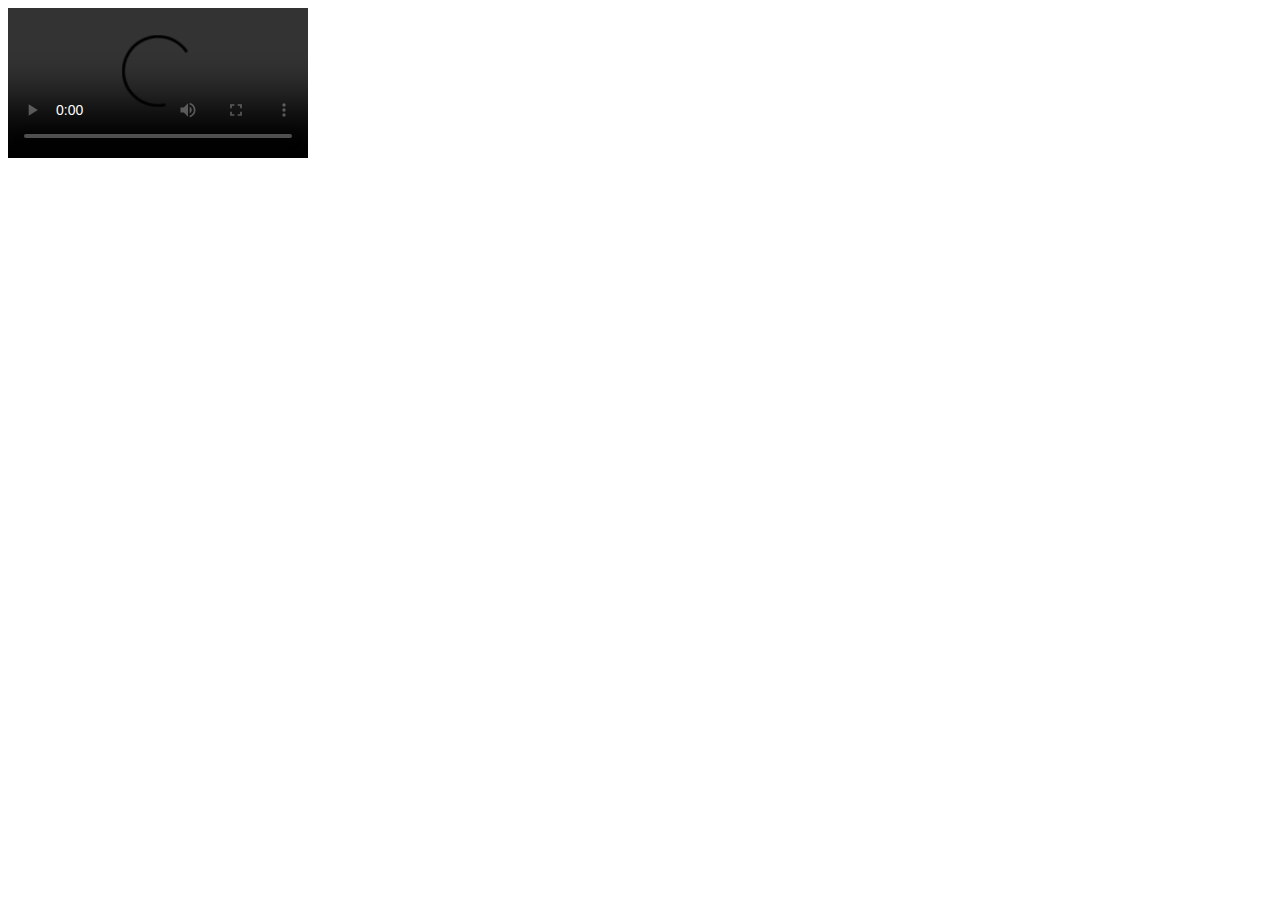
<file: movie.html>
<!DOCTYPE html>
<html lang="en">
  <head>
    <meta charset="UTF-8" />
    <meta http-equiv="X-UA-Compatible" content="IE=edge" />
    <meta name="viewport" content="width=device-width, initial-scale=1.0" />
    <title>Movie</title>
  </head>
  <body>
    <video id="video"  controls>
        <source type="video/mp4">
        Your browser does not support HTML5 video.
      </video>
    </div>
    <script src="content.js"></script>
  </body>
</html>
</file>
